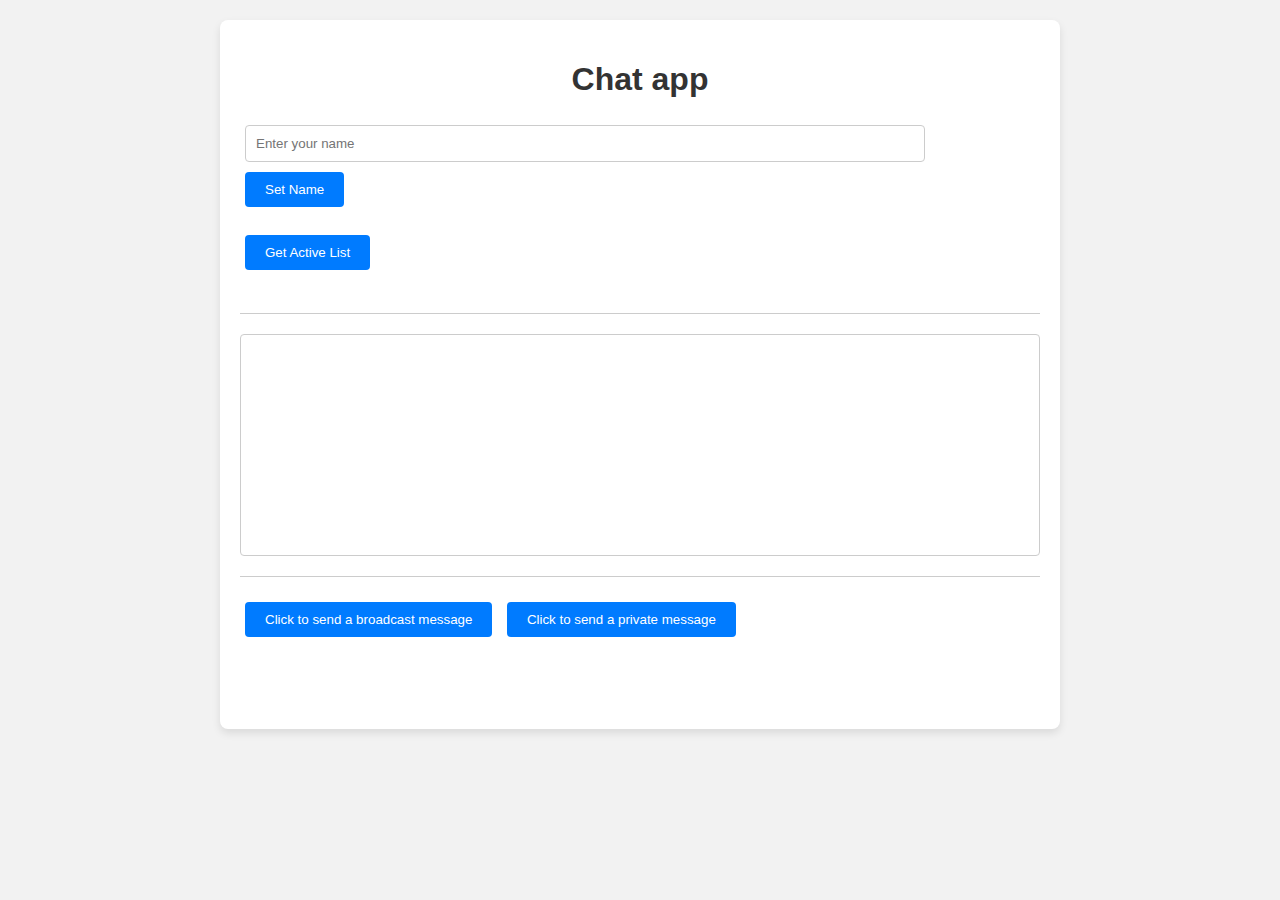
<file: chat-app/js-client-trial.html>
<!DOCTYPE html>
<html>
	<head>
		<meta charset="UTF-8">
		<meta name="viewport" content="width=device-width, initial-scale=1.0">
		<title>WebSocket Example</title>
		<link rel="stylesheet" href="styles.css">
	</head>
	<body>
		<div class="container">
			<h1>Chat app</h1>
			<h2 id = "helloMessage"></h2>
			<input type="text" id="nameInput" placeholder="Enter your name">
			<button id="setNameButton" onclick="setName()">Set Name</button><br></br>
			<button id = "getActiveList" onclick="getActiveUsersList(0)">Get Active List</button><br></br> 
			<hr></hr>
			<div id="messages"></div>
			<hr></hr>
			<button id="publicMessage" onclick="displayPublic()">Click to send a broadcast message</button>
			<button id="privateMessage" onclick="displayPrivate()">Click to send a private message</button>
			<br></br>
			<div id="messageAndReceiverInput">
				<select id="recvrInput">
					<option value="none" selected disabled>Select a user to chat to</option>
				</select>
				<input type="hidden" id="messageInput" placeholder="Type a message">
				<button id="sendButton" onclick="sendMessage()">Send</button>
			</div>
		</div>
		<script>
			const socket = new WebSocket('ws://localhost:5000');
			let name;

			let activeList = [];

			let sendButton = document.getElementById("sendButton");
			sendButton.style.visibility = "hidden";

			let recvrInput = document.getElementById("recvrInput");
			recvrInput.style.visibility = "hidden";
			
			function setName() {
				const nameInput = document.getElementById('nameInput');
                                name = nameInput.value;
                                console.log(name);

				if (name.trim() === "") {
                                        alert("Please enter a username");
                                        return;
                                }
				
				const buff = "Name: " + name;
				socket.send(buff);

				alert("Name has been set to " + name);

				const setNameButton = document.getElementById("setNameButton");
				setNameButton.innerHTML = "Update Name";

				const helloMessage = document.getElementById("helloMessage");
				helloMessage.innerHTML = "Hello " + name + " !";
			}

			socket.addEventListener('open', function (event) {
                                console.log('Connected to Websocket server');
                        });

                        socket.addEventListener('message', function handleMessage(event) {
				if((event.data).includes("------ACTIVE USERS LIST------")) {
                                        activeList = event.data.split("</br>");
                                        console.log(activeList);
                                }

                                console.log(event.data);
				
				if(activeList.length !== 0 && activeList[activeList.length - 1] === "option") {
                                	update();
				} else{
					const messagesDiv = document.getElementById('messages');
                                        messagesDiv.innerHTML += '<p>' + event.data + '</p>';
				}
                        });

                        socket.addEventListener('close', function (event) {
                                console.log('Connection to WebSocket server closed');
                        });
        
                        socket.addEventListener('error', function (event) {
                                console.error('WebSocket error:', event);
                        });


			function sendMessage() {
				if (!name || !socket || socket.readyState !== WebSocket.OPEN) {
        				console.error("Check whether name is entered and WebSocket connection is open.");
        				return;
    				}

    				const messageInput = document.getElementById("messageInput");
				const message = messageInput.value;
    				if (!message) {
        				console.error("Please enter a message.");
        				return;
    				}

				const recvrInput = document.getElementById("recvrInput");
				const recvr = recvrInput.value;
				console.log(recvr);
				if(recvr === 'none') {
					socket.send(message);
					console.log(message)
				}
				else {
					const buffer = "To: " + recvr + ":" + message;
					socket.send(buffer);
					console.log(buffer);
				}

				messageInput.value = '';
				recvrInput.selectedIndex = 0;
			}

			function getActiveUsersList(option) {
				if (!name || !socket || socket.readyState !== WebSocket.OPEN) {
                                        console.error("Check whether name is entered and WebSocket connection is open.");
                                        return;
                                }

				let message;
				if(option === 1) {
					message = "online1";
				} else {
					message = "online"
				}
				socket.send(message);
				console.log(message);
			}

			function displayPublic() {
				const messageInput = document.getElementById("messageInput");
				messageInput.setAttribute("type", "text");

				sendButton.style.visibility = "visible";

                                recvrInput.style.visibility = "hidden"
			}	

			function displayPrivate() {
				const recvrInput = document.getElementById("recvrInput");
                                recvrInput.style.visibility = "visible";
				
				const messageInput = document.getElementById("messageInput");
                                messageInput.setAttribute("type", "text");
				
				sendButton.style.visibility = "visible";

				getActiveUsersList(1);
			}
			
			function update() {
				recvrInput.innerHTML = "<option value='none' selected disabled>Select a user to chat to</option>";

				for (let i = 1; i < activeList.length - 1; i++) {
                                        let option = document.createElement("option");
                                        option.setAttribute('value', activeList[i]);

                                        let optionText = document.createTextNode(activeList[i]);
                                        option.appendChild(optionText);

                                        recvrInput.appendChild(option);
                                }
				activeList[activeList.length - 1] = "";
			}
		</script>
	</body>
</html>
</file>
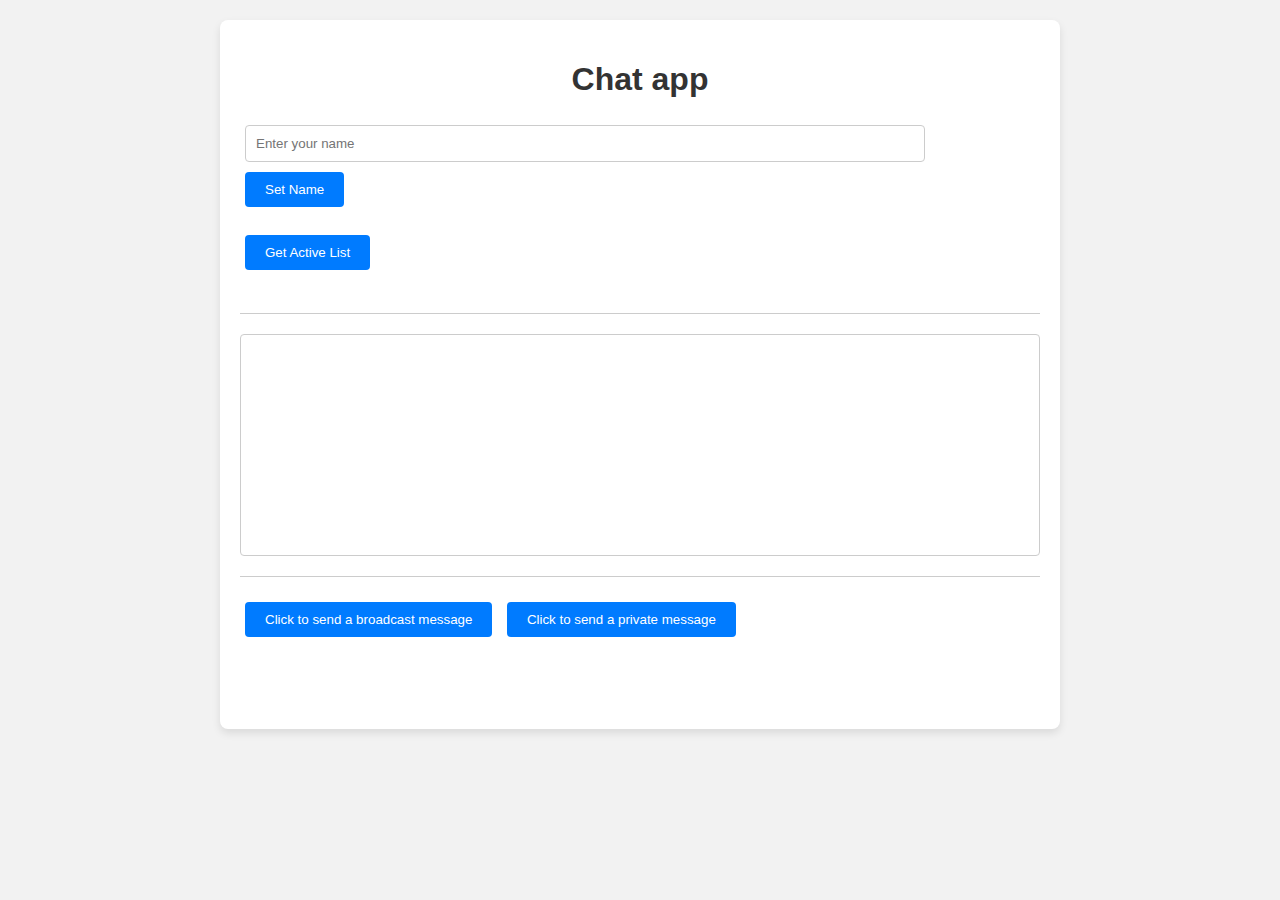
<file: chat-app/js-client.html>
<!DOCTYPE html>
<html>
	<head>
		<meta charset="UTF-8">
		<meta name="viewport" content="width=device-width, initial-scale=1.0">
		<title>WebSocket Example</title>
		<link rel="stylesheet" href="styles.css">
	</head>
	<body>
		<div class="container">
			<h1>Chat app</h1>
			<h2 id = "helloMessage"></h2>
			<input type="text" id="nameInput" placeholder="Enter your name">
			<button id="setNameButton" onclick="setName()">Set Name</button><br></br>
			<button id = "getActiveList" onclick="getActiveUsersList(0)">Get Active List</button><br></br> 
			<hr></hr>
			<div id="messages"></div>
			<hr></hr>
			<button id="publicMessage" onclick="displayPublic()">Click to send a broadcast message</button>
			<button id="privateMessage" onclick="displayPrivate()">Click to send a private message</button>
			<br></br>
			<div id="messageAndReceiverInput">
				<select id="recvrInput">
					<option value="none" selected disabled>Select a user to chat to</option>
				</select>
				<input type="hidden" id="messageInput" placeholder="Type a message">
				<button id="sendButton" onclick="sendMessage()">Send</button>
			</div>
		</div>
		<script>
			const socket = new WebSocket('ws://localhost:5000');
			let name;

			let activeList = [];

			let sendButton = document.getElementById("sendButton");
			sendButton.style.visibility = "hidden";

			let recvrInput = document.getElementById("recvrInput");
			recvrInput.style.visibility = "hidden";
			
			function setName() {
				const nameInput = document.getElementById('nameInput');
                                name = nameInput.value;
                                console.log(name);

				if (name.trim() === "") {
                                        alert("Please enter a username");
                                        return;
                                }
				
				const buff = "Name: " + name;
				socket.send(buff);

				alert("Name has been set to " + name);

				const setNameButton = document.getElementById("setNameButton");
				setNameButton.innerHTML = "Update Name";

				const helloMessage = document.getElementById("helloMessage");
				helloMessage.innerHTML = "Hello " + name + " !";
			}

			socket.addEventListener('open', function (event) {
                                console.log('Connected to Websocket server');
                        });

                        socket.addEventListener('message', function handleMessage(event) {
				if((event.data).includes("------ACTIVE USERS LIST------")) {
                                        activeList = event.data.split("</br>");
                                        console.log(activeList);
                                }

                                console.log(event.data);
				
				if(activeList.length !== 0 && activeList[activeList.length - 1] === "option") {
                                	update();
				} else{
					const messagesDiv = document.getElementById('messages');
                                        messagesDiv.innerHTML += '<p>' + event.data + '</p>';
				}
                        });

                        socket.addEventListener('close', function (event) {
                                console.log('Connection to WebSocket server closed');
                        });
        
                        socket.addEventListener('error', function (event) {
                                console.error('WebSocket error:', event);
                        });


			function sendMessage() {
				if (!name || !socket || socket.readyState !== WebSocket.OPEN) {
        				console.error("Check whether name is entered and WebSocket connection is open.");
        				return;
    				}

    				const messageInput = document.getElementById("messageInput");
				const message = messageInput.value;
    				if (!message) {
        				console.error("Please enter a message.");
        				return;
    				}

				const recvrInput = document.getElementById("recvrInput");
				const recvr = recvrInput.value;
				console.log(recvr);
				if(recvr === 'none') {
					socket.send(message);
					console.log(message)
				}
				else {
					const buffer = "To: " + recvr + ":" + message;
					socket.send(buffer);
					console.log(buffer);
				}

				messageInput.value = '';
				recvrInput.selectedIndex = 0;
			}

			function getActiveUsersList(option) {
				if (!name || !socket || socket.readyState !== WebSocket.OPEN) {
                                        console.error("Check whether name is entered and WebSocket connection is open.");
                                        return;
                                }

				let message;
				if(option === 1) {
					message = "online1";
				} else {
					message = "online"
				}
				socket.send(message);
				console.log(message);
			}

			function displayPublic() {
				const messageInput = document.getElementById("messageInput");
				messageInput.setAttribute("type", "text");

				sendButton.style.visibility = "visible";

                                recvrInput.style.visibility = "hidden"
			}	

			function displayPrivate() {
				const recvrInput = document.getElementById("recvrInput");
                                recvrInput.style.visibility = "visible";
				
				const messageInput = document.getElementById("messageInput");
                                messageInput.setAttribute("type", "text");
				
				sendButton.style.visibility = "visible";

				getActiveUsersList(1);
			}
			
			function update() {
				recvrInput.innerHTML = "<option value='none' selected disabled>Select a user to chat to</option>";

				for (let i = 1; i < activeList.length - 1; i++) {
                                        let option = document.createElement("option");
                                        option.setAttribute('value', activeList[i]);

                                        let optionText = document.createTextNode(activeList[i]);
                                        option.appendChild(optionText);

                                        recvrInput.appendChild(option);
                                }
				activeList[activeList.length - 1] = "";
			}
		</script>
	</body>
</html>
</file>
<file: chat-app/styles.css>
body {
    font-family: Arial, sans-serif;
    margin: 0;
    padding: 0;
    background-color: #f2f2f2;
}

.container {
    max-width: 800px;
    margin: 20px auto;
    padding: 20px;
    background-color: #fff;
    border-radius: 8px;
    box-shadow: 0 4px 8px rgba(0, 0, 0, 0.1);
}

h1 {
    text-align: center;
    color: #333;
}

h2 {
    text-align: center;
    color: #666;
}

input[type="text"] {
    width: calc(100% - 120px);
    padding: 10px;
    margin: 5px;
    border: 1px solid #ccc;
    border-radius: 4px;
    box-sizing: border-box;
}

button {
    padding: 10px 20px;
    margin: 5px;
    border: none;
    border-radius: 4px;
    background-color: #007bff;
    color: #fff;
    cursor: pointer;
}

button:hover {
    background-color: #0056b3;
}

hr {
    border: none;
    border-top: 1px solid #ccc;
    margin: 20px 0;
}

#messages {
    padding: 10px;
    min-height: 200px;
    border: 1px solid #ccc;
    border-radius: 4px;
    overflow-y: scroll;
}

#messageAndReceiverInput {
    display: flex;
    justify-content: space-between;
}

#recvrInput, #messageInput {
    flex: 1;
    padding: 10px;
    margin: 5px;
    border: 1px solid #ccc;
    border-radius: 4px;
    box-sizing: border-box;
}

#sendButton {
    padding: 10px 20px;
    margin: 5px;
    border: none;
    border-radius: 4px;
    background-color: #28a745;
    color: #fff;
    cursor: pointer;
}

#sendButton:hover {
    background-color: #218838;
}
</file>
